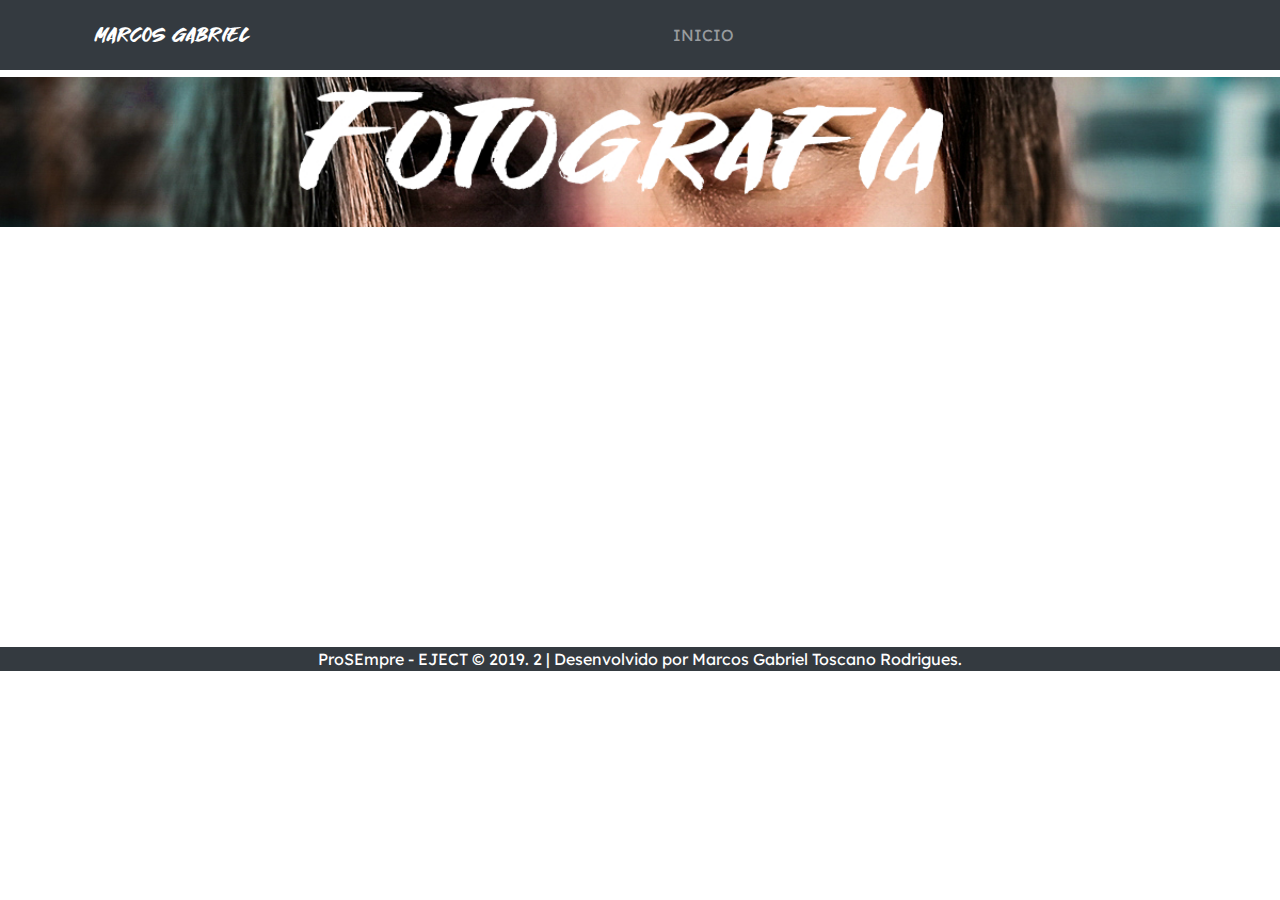
<file: fotografia.html>
<!DOCTYPE html>
<html>
  <head>
	  <title>MARCOS GABRIEL</title>
	  <link rel="stylesheet" href="https://stackpath.bootstrapcdn.com/bootstrap/4.3.1/css/bootstrap.min.css" integrity="sha384-ggOyR0iXCbMQv3Xipma34MD+dH/1fQ784/j6cY/iJTQUOhcWr7x9JvoRxT2MZw1T" crossorigin="anonymous">
	  <link href="https://fonts.googleapis.com/css?family=Lexend+Deca&display=swap" rel="stylesheet">
	  <link rel="stylesheet" type="text/css" href=".\fotografia-style.css">
  </head>
  <body>
	  
	  <nav class="navbar navbar-expand-lg fixed-top py-0 navbar-dark text-white bg-dark">
	    <div class="container fluid">	  
			  
			  <a class="navbar-brand" hrf="#">MARCOS GABRIEL    </a>
			  <button class="navbar-toggler" type="button" data-toggle="collapse" data-target="#navbarSite">
				  <span class="navbar--toggler--icon"></span>
			  </button>
			  <div class="collapse navbar-collapse" id="navbarSite">
				  <ul class="navbar-nav mx-auto">
					  <li class="nav-item">
						  <a class= "nav-link mr-5" href="index.html">INICIO</a>
					  </li>
				  
				  </ul>
			  </div>
		</div>
	  </nav>
	  <div class="imagem">
	    <img src="LRM_EXPORT.png">
	  </div>

	  <!--Galeria externa, por motivos de edição-->
	  <iframe src="https://marcosgabriel.pixieset.com/fotografiamg/" scrolling="yes" frameborder="0" allowfullscreen width="100%" height="400"></iframe>
	</body>
  <footer class="final">ProSEmpre - EJECT © 2019. 2 | Desenvolvido por Marcos Gabriel Toscano Rodrigues.</footer>
</html>
</file>
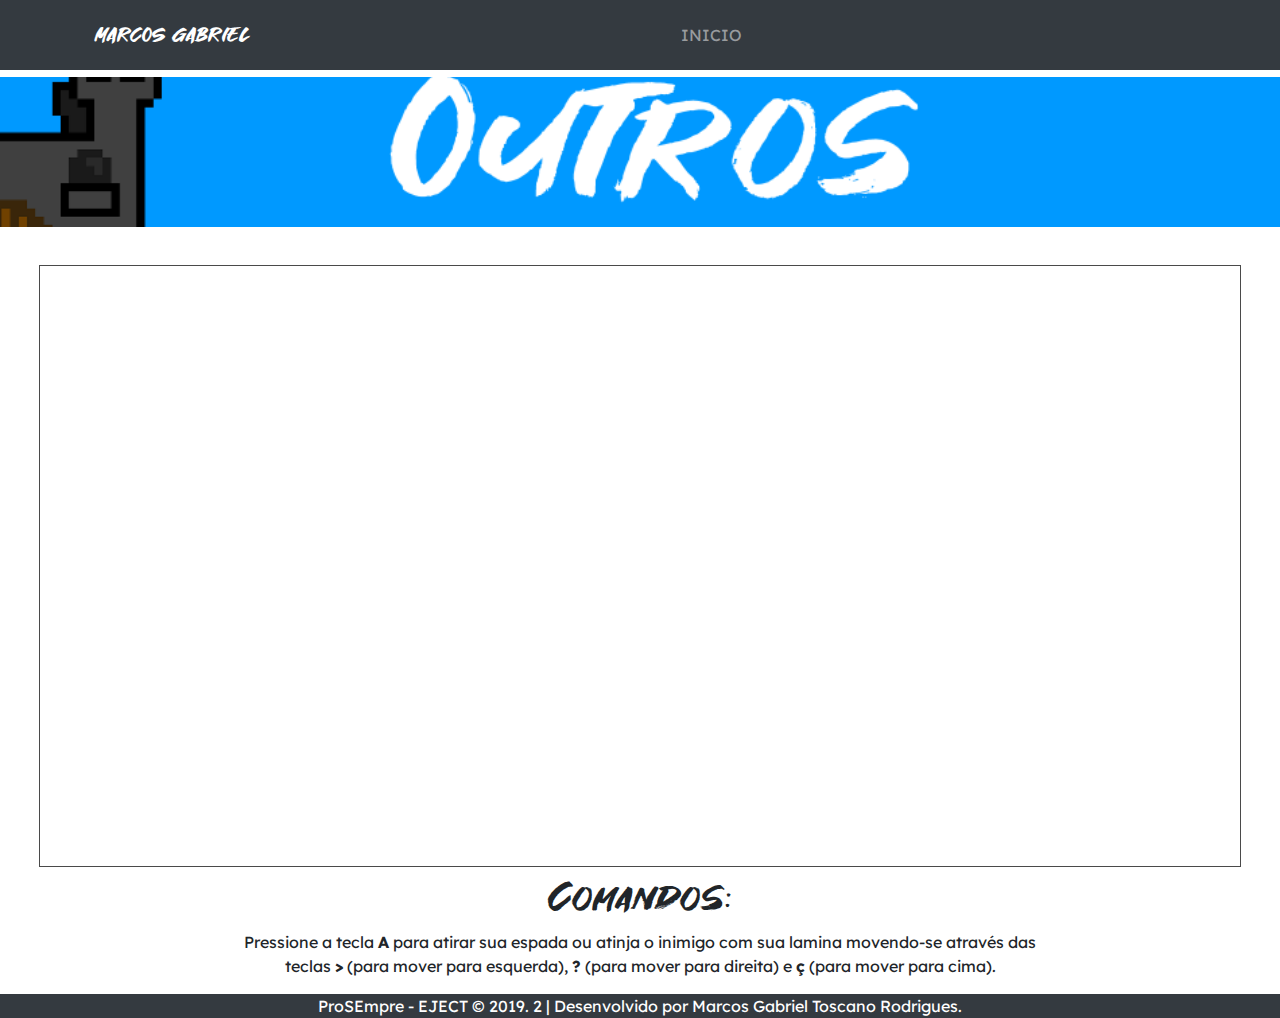
<file: Outros.html>
<!DOCTYPE html>
<html>
  <head>
	<title>MARCOS GABRIEL</title>
	<meta charset="utf-8" />
	<link rel="stylesheet" href="https://stackpath.bootstrapcdn.com/bootstrap/4.3.1/css/bootstrap.min.css" integrity="sha384-ggOyR0iXCbMQv3Xipma34MD+dH/1fQ784/j6cY/iJTQUOhcWr7x9JvoRxT2MZw1T" crossorigin="anonymous">
	<link href="https://fonts.googleapis.com/css?family=Lexend+Deca&display=swap" rel="stylesheet">
	<link rel="stylesheet" type="text/css" href=".\outros-style.css">
	 
	<script language="javascript" type="text/javascript" src="https://github.com/processing/p5.js/releases/download/0.5.16/p5.js"></script>
	<script language="javascript" type="text/javascript" src="p5.collide2d.js"></script>
	<script language="javascript" type="text/javascript" src="p5.dom.js"></script>
	<script id="jogo" src="joguin.js"></script>
	
	
  </head>
  <body>
	  
	  <nav class="navbar navbar-expand-lg fixed-top py-0 navbar-dark text-white bg-dark">
	    <div class="container fluid">	  
			  
			  <a class="navbar-brand" hrf="#">MARCOS GABRIEL    </a>
			  <button class="navbar-toggler" type="button" data-toggle="collapse" data-target="#navbarSite">
				  <span class="navbar--toggler--icon"></span>
			  </button>
			  <div class="collapse navbar-collapse" id="navbarSite">
				  <ul class="navbar-nav mx-auto">
					  <li class="nav-item">
						  <a class= "nav-link mr-5" href="index.html">INICIO</a>
					  </li>
				  
				  </ul>
			  </div>
		</div>
	  </nav>
	  <div class="imagem">
	    <img src="Sem título.png">
	  </div>
	  
	  <center><canvas id="canvas" width=1200 height=600 style='border:1px solid #4a4a4a;'></canvas></center>
	  
	  <div class="comandos">
		<h1>Comandos:</h1>
		<p>Pressione a tecla <strong>A</strong> para atirar sua espada ou atinja o inimigo com sua lamina movendo-se através das teclas <strong>></strong> (para mover para esquerda), <strong>?</strong> (para mover para direita) e <strong>ç</strong> (para mover para cima).</p>
	  </div>
	  
	  <script src="https://code.jquery.com/jquery-3.2.1.slim.min.js" integrity="sha384-KJ3o2DKtIkvYIK3UENzmM7KCkRr/rE9/Qpg6aAZGJwFDMVNA/GpGFF93hXpG5KkN" crossorigin="anonymous"></script>
	  <script src="https://cdnjs.cloudflare.com/ajax/libs/popper.js/1.12.9/umd/popper.min.js" integrity="sha384-ApNbgh9B+Y1QKtv3Rn7W3mgPxhU9K/ScQsAP7hUibX39j7fakFPskvXusvfa0b4Q" crossorigin="anonymous"></script>
	  <script src="https://maxcdn.bootstrapcdn.com/bootstrap/4.0.0/js/bootstrap.min.js" integrity="sha384-JZR6Spejh4U02d8jOt6vLEHfe/JQGiRRSQQxSfFWpi1MquVdAyjUar5+76PVCmYl" crossorigin="anonymous"></script>
	  
  </body>
  <footer class="final">ProSEmpre - EJECT © 2019. 2 | Desenvolvido por Marcos Gabriel Toscano Rodrigues.</footer>
</html>
</file>
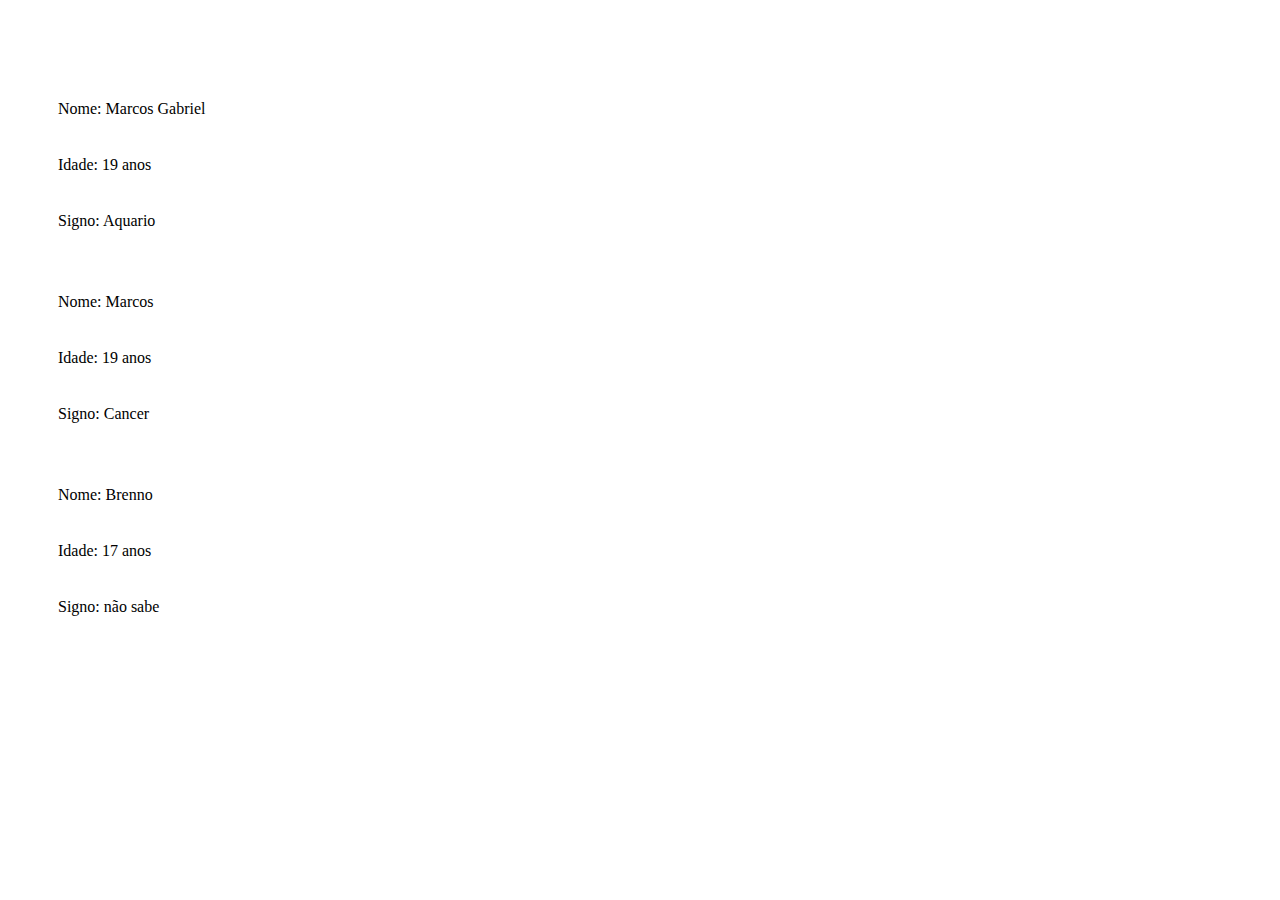
<file: treinamento_de_github.html>
<!DOCTYPE html>
<html lang="en">
<head>
    <meta charset="UTF-8">
    <meta name="viewport" content="width=device-width, initial-scale=1.0">
    <meta http-equiv="X-UA-Compatible" content="ie=edge">
    <link rel="stylesheet" href="https://bootswatch.com/4/darkly/bootstrap.min.css">
    <title>Insira seu nome aqui!!!</title>
</head>
<body>
    <div class="container" style="font-family: Roboto; margin-top: 50px; padding: 20px;">
        <div class = 'row bg-info' style='padding: 20px; padding-bottom: 5px;'>
            <p style='margin: 10px;'>Nome: Marcos Gabriel</p><br>
            <p style='margin: 10px;'>Idade: 19 anos</p><br>
            <p style='margin: 10px;'>Signo: Aquario</p><br>
        </div>
        <div class = 'row bg-info' style='padding: 20px; padding-bottom: 5px;'>
            <p style='margin: 10px;'>Nome: Marcos</p><br>
            <p style='margin: 10px;'>Idade: 19 anos</p><br>
            <p style='margin: 10px;'>Signo: Cancer</p><br>
        </div>
        <div class = 'row bg-info' style='padding: 20px; padding-bottom: 5px;'>
            <p style='margin: 10px;'>Nome: Brenno</p><br>
            <p style='margin: 10px;'>Idade: 17 anos</p><br>
            <p style='margin: 10px;'>Signo: não sabe</p><br>
        </div>
    </div>
    <script src="https://code.jquery.com/jquery-3.3.1.slim.min.js" integrity="sha384-q8i/X+965DzO0rT7abK41JStQIAqVgRVzpbzo5smXKp4YfRvH+8abtTE1Pi6jizo" crossorigin="anonymous"></script>
    <script src="https://cdnjs.cloudflare.com/ajax/libs/popper.js/1.14.3/umd/popper.min.js" integrity="sha384-ZMP7rVo3mIykV+2+9J3UJ46jBk0WLaUAdn689aCwoqbBJiSnjAK/l8WvCWPIPm49" crossorigin="anonymous"></script>
    <script src="https://stackpath.bootstrapcdn.com/bootstrap/4.1.3/js/bootstrap.min.js" integrity="sha384-ChfqqxuZUCnJSK3+MXmPNIyE6ZbWh2IMqE241rYiqJxyMiZ6OW/JmZQ5stwEULTy" crossorigin="anonymous"></script>
</body>
</html>
</file>
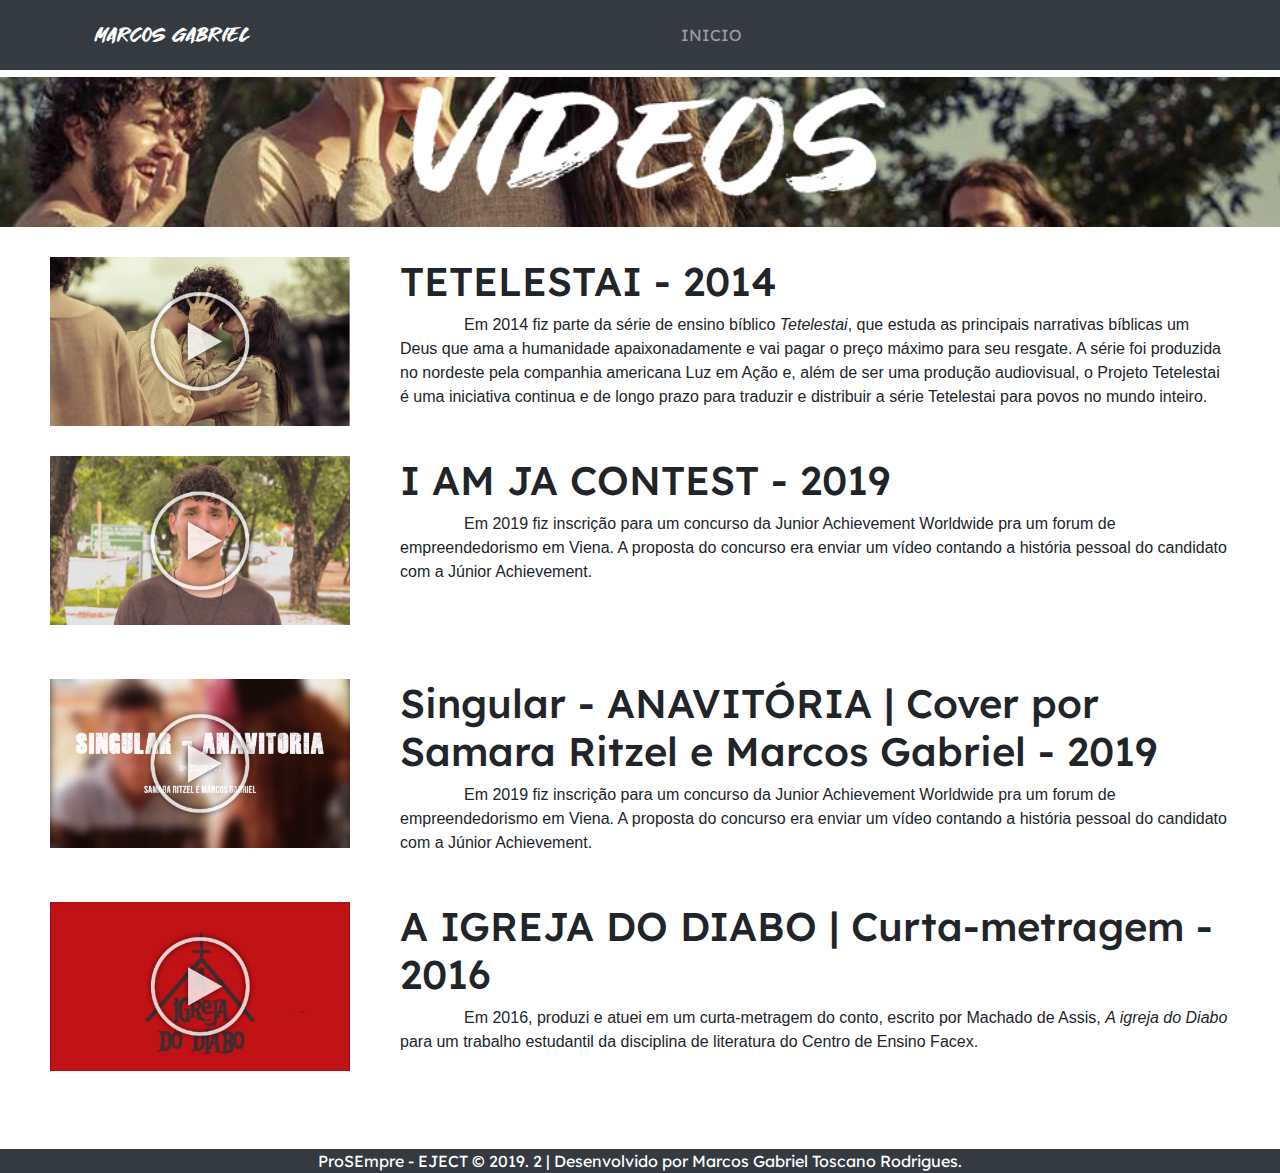
<file: videos.html>
<!DOCTYPE html>
<html>
  <head>
	  <title>MARCOS GABRIEL</title>
	  <link rel="stylesheet" href="https://stackpath.bootstrapcdn.com/bootstrap/4.3.1/css/bootstrap.min.css" integrity="sha384-ggOyR0iXCbMQv3Xipma34MD+dH/1fQ784/j6cY/iJTQUOhcWr7x9JvoRxT2MZw1T" crossorigin="anonymous">
	  <link href="https://fonts.googleapis.com/css?family=Lexend+Deca&display=swap" rel="stylesheet">
	  <link rel="stylesheet" type="text/css" href=".\videos-style.css">
  </head>
  <body>
	  
	  <nav class="navbar navbar-expand-lg fixed-top py-0 navbar-dark text-white bg-dark">
	    <div class="container fluid">	  
			  
			  <a class="navbar-brand" hrf="#">MARCOS GABRIEL    </a>
			  <button class="navbar-toggler" type="button" data-toggle="collapse" data-target="#navbarSite">
				  <span class="navbar--toggler--icon"></span>
			  </button>
			  <div class="collapse navbar-collapse" id="navbarSite">
				  <ul class="navbar-nav mx-auto">
					  <li class="nav-item">
						  <a class= "nav-link mr-5" href="index.html">INICIO</a>
					  </li>
				  
				  </ul>
			  </div>
		</div>
	  </nav>
	  <div class="imagem">
	    <img id="imagem" src="1947890_333932326731651_289610335_n.png">
	  </div>
	  
	  <div class="tetelestai">
		<a href="https://www.youtube.com/watch?v=kU-xyWr4ARM" target="_blank"><img class="icone" src="tetelestai.png"></a>
		<h1>TETELESTAI - 2014</h1>
		<p>	Em 2014 fiz parte da série de ensino bíblico <em>Tetelestai</em>, que estuda as principais narrativas bíblicas um Deus que ama a humanidade apaixonadamente e vai pagar o preço máximo para seu resgate. A série foi produzida no nordeste pela companhia americana Luz em Ação e, além de ser uma produção audiovisual, o Projeto Tetelestai é uma iniciativa continua e de longo prazo para traduzir e distribuir a série Tetelestai para povos no mundo inteiro.</p>
	  </div>
	  
	  <div class="ja">
		<a href="https://youtu.be/WvR4_6Dy-wU" target="_blank"><img class="icone" src="i am JA.png"></a>
		<h1>I AM JA CONTEST - 2019</h1>
		<p>Em 2019 fiz inscrição para um concurso da Junior Achievement Worldwide pra um forum de empreendedorismo em Viena. A proposta do concurso era enviar um vídeo contando a história pessoal do candidato com a Júnior Achievement.</p>
	  </div>
	  
	  <div class="cover">
		<a href="https://youtu.be/O_2TmEycE5w" target="_blank"><img class="icone" src="cover.png"></a>
		<h1>Singular - ANAVITÓRIA | Cover por Samara Ritzel e Marcos Gabriel - 2019</h1>
		<p>Em 2019 fiz inscrição para um concurso da Junior Achievement Worldwide pra um forum de empreendedorismo em Viena. A proposta do concurso era enviar um vídeo contando a história pessoal do candidato com a Júnior Achievement.</p>
	  </div>
	  
	  <div class="curta">
		<a href="https://youtu.be/AS1Lj5bAM-w" target="_blank"><img class="icone" src="curta.png"></a>
		<h1>A IGREJA DO DIABO | Curta-metragem - 2016</h1>
		<p>Em 2016, produzi e atuei em um curta-metragem do conto, escrito por Machado de Assis, <em>A igreja do Diabo</em> para um trabalho estudantil da disciplina de literatura do Centro de Ensino Facex.</p>
	  </div>
	  
	  <script src="https://code.jquery.com/jquery-3.2.1.slim.min.js" integrity="sha384-KJ3o2DKtIkvYIK3UENzmM7KCkRr/rE9/Qpg6aAZGJwFDMVNA/GpGFF93hXpG5KkN" crossorigin="anonymous"></script>
	  <script src="https://cdnjs.cloudflare.com/ajax/libs/popper.js/1.12.9/umd/popper.min.js" integrity="sha384-ApNbgh9B+Y1QKtv3Rn7W3mgPxhU9K/ScQsAP7hUibX39j7fakFPskvXusvfa0b4Q" crossorigin="anonymous"></script>
	  <script src="https://maxcdn.bootstrapcdn.com/bootstrap/4.0.0/js/bootstrap.min.js" integrity="sha384-JZR6Spejh4U02d8jOt6vLEHfe/JQGiRRSQQxSfFWpi1MquVdAyjUar5+76PVCmYl" crossorigin="anonymous"></script>
  </body>
  <footer class="final">ProSEmpre - EJECT © 2019. 2 | Desenvolvido por Marcos Gabriel Toscano Rodrigues.</footer>
</html>
</file>
